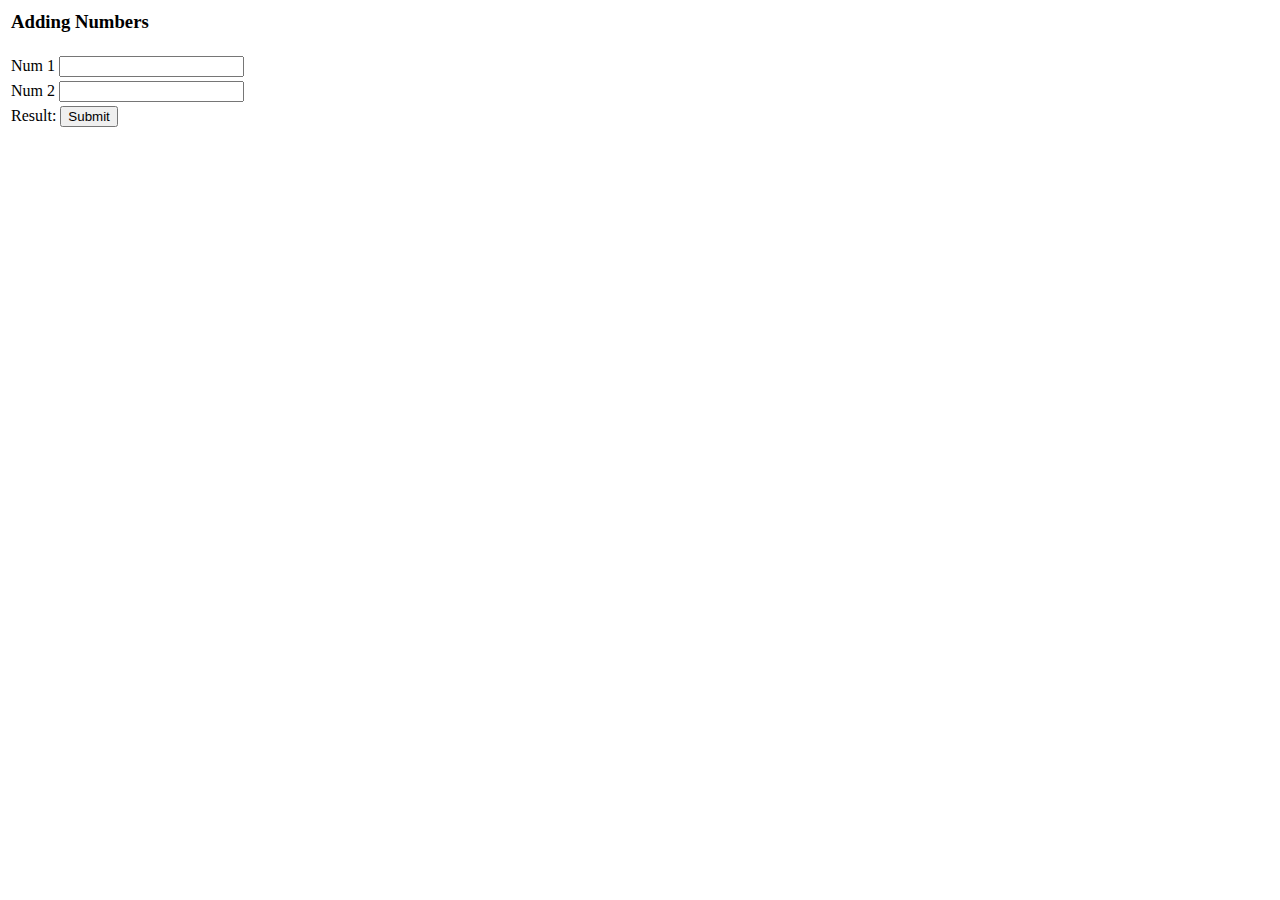
<file: js-pages/form-add-numbers.html>
<html>
     <head>
         <!--#include file="header.html" -->
         </head>
     
     <body class="service-heading">
          <form name="myForm" action="" onsubmit="return addNumbers()" method="post">
                <table>
                    <tr><td colspan="2"><h3>Adding Numbers</h3><td></tr>
                    <tr><td>Num 1<td><input type="text" name="num1"></td></td></tr>
                    <tr><td>Num 2<td><input type="text" name="num2"></td></td></tr>
                    <tr><td colspan="2">Result: <input type="submit" value="Submit"><td></tr>
               </table>
          </form>
          <script src="../js/my-script.js"></script>
     </body>
</html>
</file>
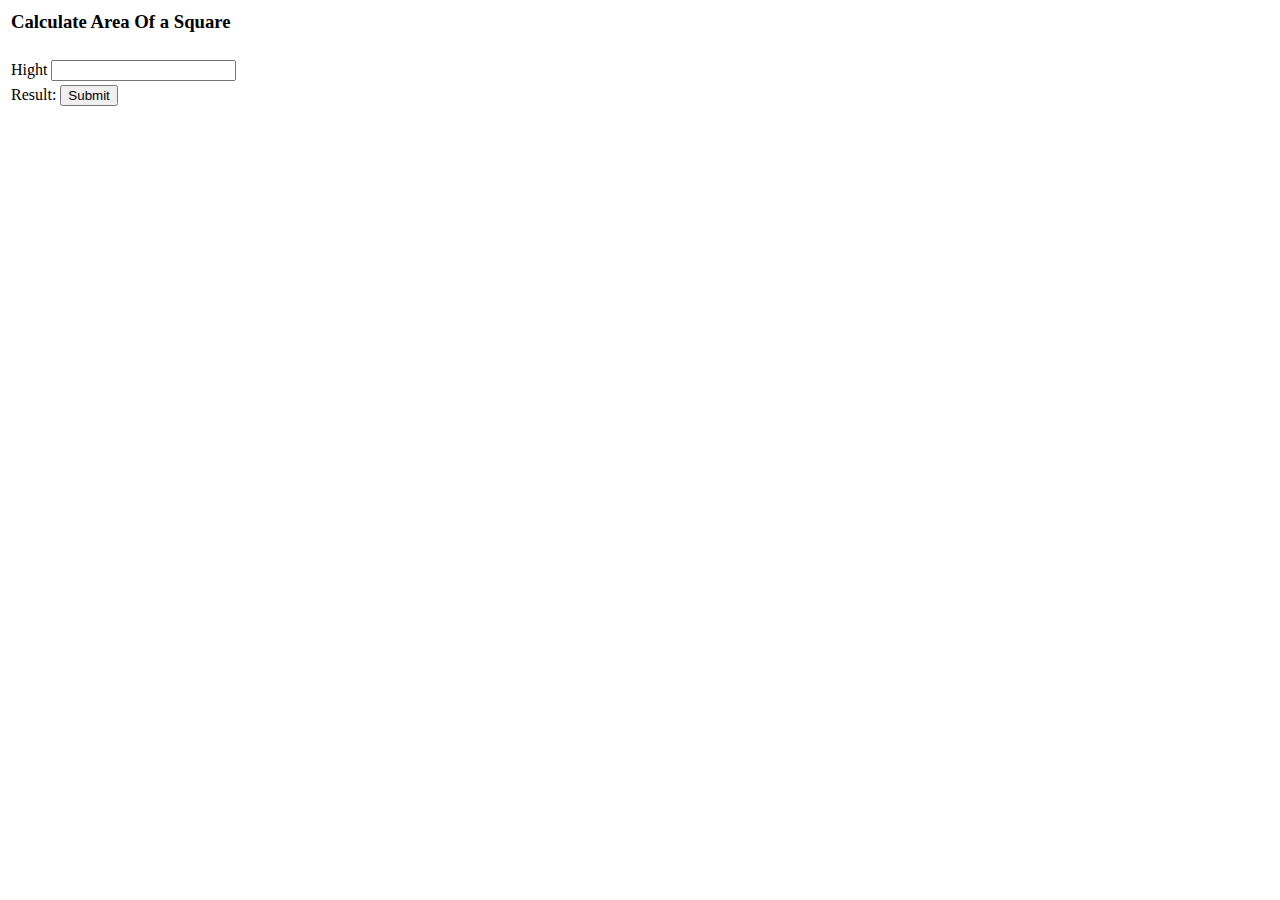
<file: js-pages/form-calculate-area.html>
<html>
     <head> <!--#include file="js-pages/header.html" -->
     </head>
     <body class="service-heading">
          <form name="myForm" onsubmit="return calArea()" method="post">
               <table>
                    <tr><td colspan="2"><h3>Calculate Area Of a Square</h3></h3><td></tr>
                    <tr><td></td></tr>
                    <tr><td>Hight<td><input type="text" name="num1"></td></td></tr>
                    <tr><td colspan="2">Result: <input type="submit" value="Submit"><td></tr>
          </form>
          <script src="../js/my-script.js"></script>
    </body>
</html>
</file>
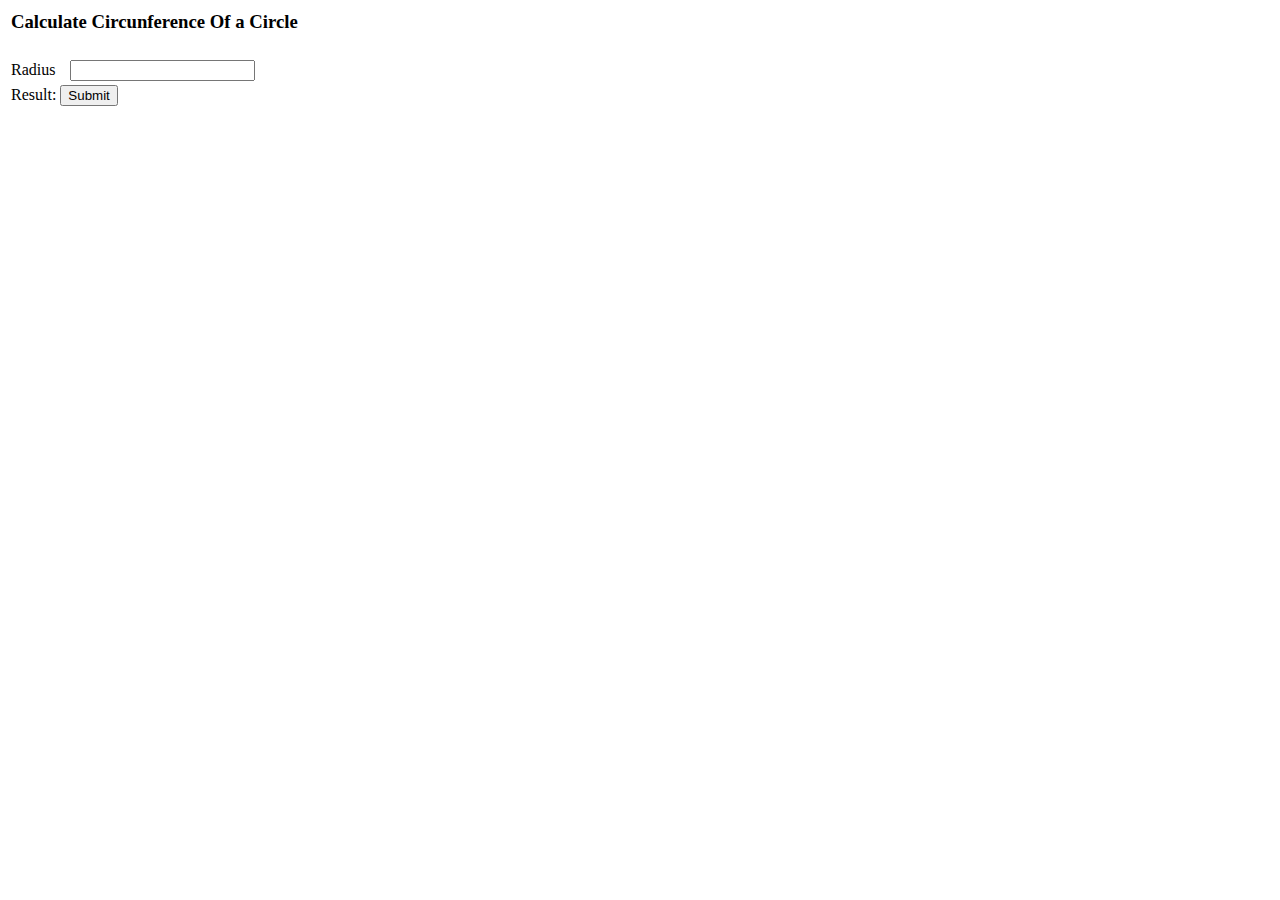
<file: js-pages/form-calculate-circunference.html>
<html>
     <head> <!--#include file="js-pages/header.html" -->
     </head>
     <body class="service-heading">
          <form name="myForm" onsubmit="return calCircunference()" method="post">
               <table>
                    <tr><td colspan="2"><h3>Calculate Circunference Of a Circle</h3></h3><td></tr>
                    <tr><td></td></tr>
                    <tr><td>Radius<td><input type="text" name="num1"></td></td></tr>
                    <tr><td colspan="2">Result: <input type="submit" value="Submit"><td></tr>
          </form>
          <script src="../js/my-script.js"></script>

<script language="Javascript">
function hideNotSquare()
{
    //Needs tobe a for loop with an array hid or show....
    document.getElementById("trianble").style.visibility="hidden";
    document.getElementById("square").style.visibility="visible";    
    document.getElementById("Rectangle").style.visibility="visible";    
    document.getElementById("parallelogram").style.visibility="visible";    
    document.getElementById("trapazoid").style.visibility="visible";    
    document.getElementById("circle").style.visibility="visible";    
    document.getElementById("ellipse").style.visibility="visible";    
    document.getElementById("sector").style.visibility="visible";    
    /*
    http://www.mathsisfun.com/area.html
                <tr><th>Object Type</th><th>
                <th><tr>
                <input type="radio" name="trianble"   value="trianble" onClick="hideB()">Seller
                <input type="radio" name="cat" value="buyer" onclick="hideA()"> buyer
                </th></tr>
            <div style="position: absolute; left: 30px; top: 100px;visibility:hidden" id="A">
                     Seller Name<input type='text' name='sname'><br>
          Seller Product<input type='text' name='sproduct'>
            </div>

            <div style="position: absolute; left: 30px; top: 100px; visibility:hidden" id="B">
             Buyer Name<input type='text' name='bname'><br>
           Buy Product<input type='text' name='bproduct'>
            </div>
            
            $(document).ready(function () {

function checkradiobox(){
    var radio = $("input[name='example']:checked").val();
    $('#field1, #field2').attr('disabled',true);
    if(radio == "Yes"){
        $('#field1').attr('disabled',false);
        $("#field1").focus();
    }else if(radio == "No"){
        $('#field2').attr('disabled',false);
        $("#field2").focus();
    }
}

$("#example_0, #example_1").change(function () {
    checkradiobox();
});

checkradiobox();

}); 
    */
}
</script>

</head>
</html>
</file>
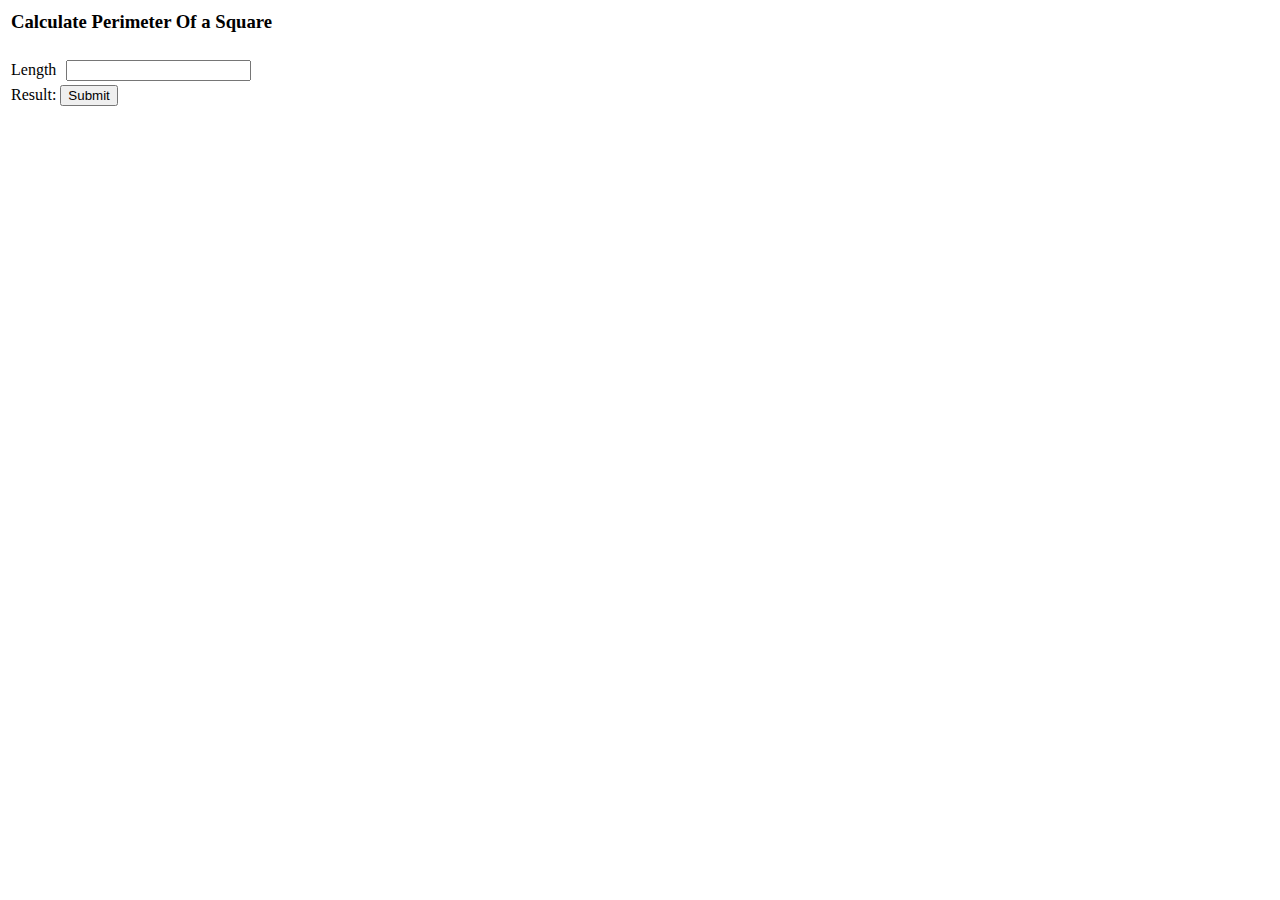
<file: js-pages/form-calculate-perimeter.html>
<html>
     <head> <!--#include file="js-pages/header.html" -->
     </head>
     <body class="service-heading">
          <form name="myForm" onsubmit="return calPerimeter()" method="post">
               <table>
                    <tr><td colspan="2"><h3>Calculate Perimeter Of a Square</h3></h3><td></tr>
                    <tr><td></td></tr>
                    <tr><td>Length<td><input type="text" name="num1"></td></td></tr>
                    <tr><td colspan="2">Result: <input type="submit" value="Submit"><td></tr>
          </form>
          <script src="../js/my-script.js"></script>
    </body>
</html>
</file>
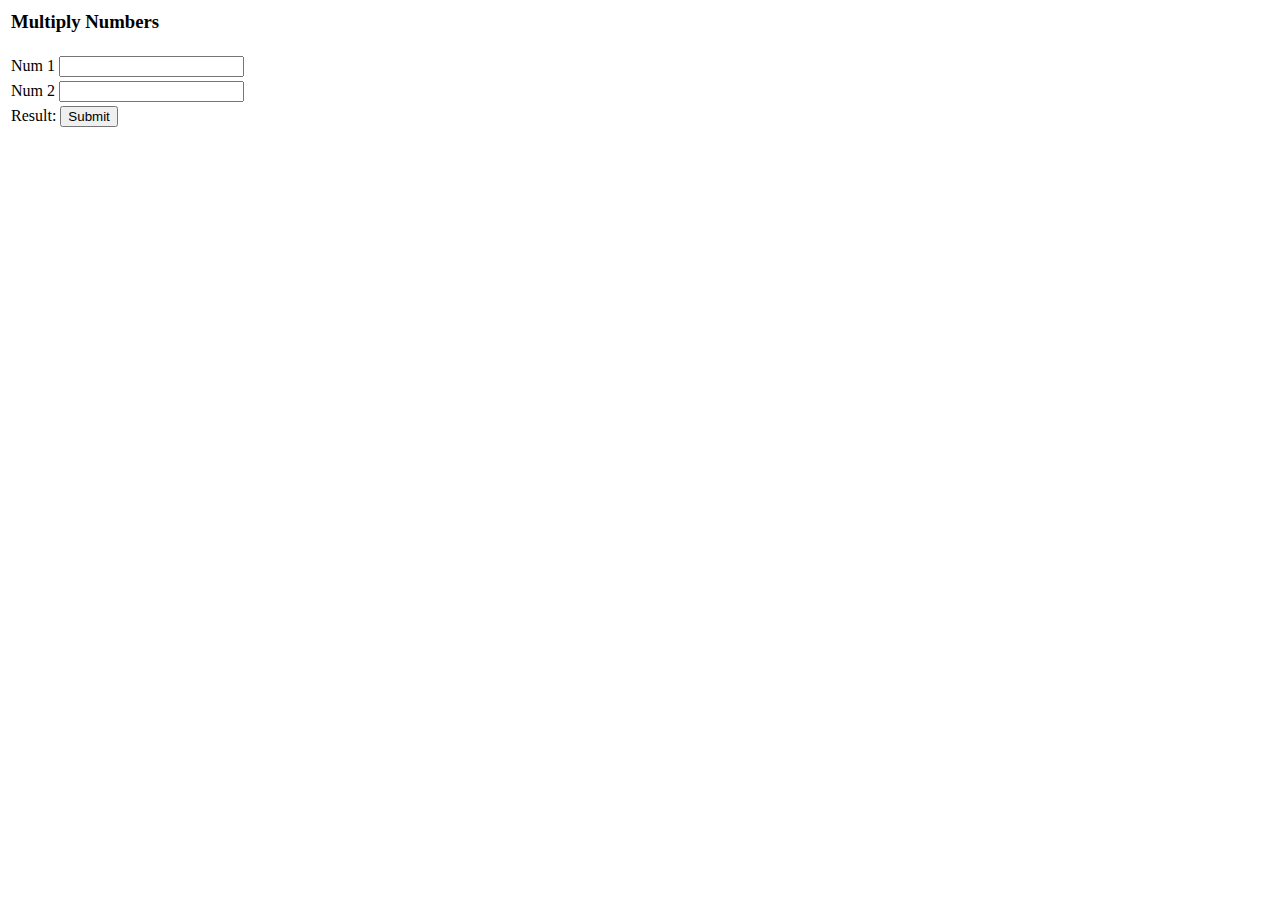
<file: js-pages/form-multiply-numbers.html>
<html>
     <head> <!--#include file="js-pages/header.html" -->
     </head>
     <body class="service-heading">
          <form name="myForm" onsubmit="return multiplyNumbers()" method="post">
               <table>
                    <tr><td colspan="2"><h3>Multiply Numbers</h3><td></tr>
                    <tr><td>Num 1<td><input type="text" name="num1"></td></td></tr>
                    <tr><td>Num 2<td><input type="text" name="num2"></td></td></tr>
                    <tr><td colspan="2">Result: <input type="submit" value="Submit"><td></tr>
          </form>
          <script src="../js/my-script.js"></script>
     </body>
</html>
</file>
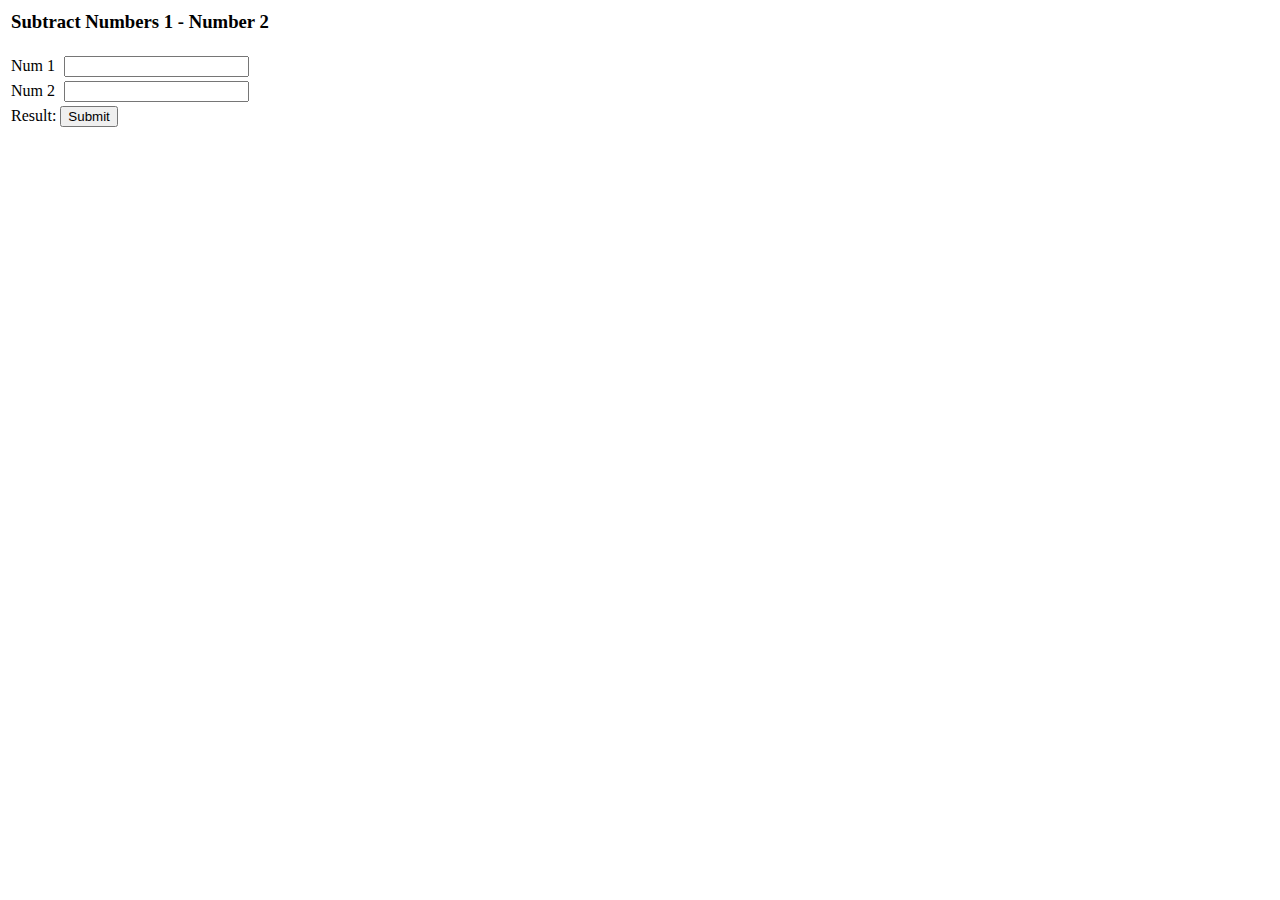
<file: js-pages/form-subtract-numbers.html>
<html>
     <head> <!--#include file="js-pages/header.html" -->
     </head>
     <body class="service-heading">
          <form name="myForm" onsubmit="return subtractNumbers()" method="post">
               <table>
                    <tr><td colspan="2"><h3>Subtract Numbers 1 - Number 2</h3><td></tr>
                    <tr><td>Num 1<td><input type="text" name="num1"></td></td></tr>
                    <tr><td>Num 2<td><input type="text" name="num2"></td></td></tr>
                    <tr><td colspan="2">Result: <input type="submit" value="Submit"><td></tr>
          </form>
          <script src="../js/my-script.js"></script>
     </body>
</html>
</file>
